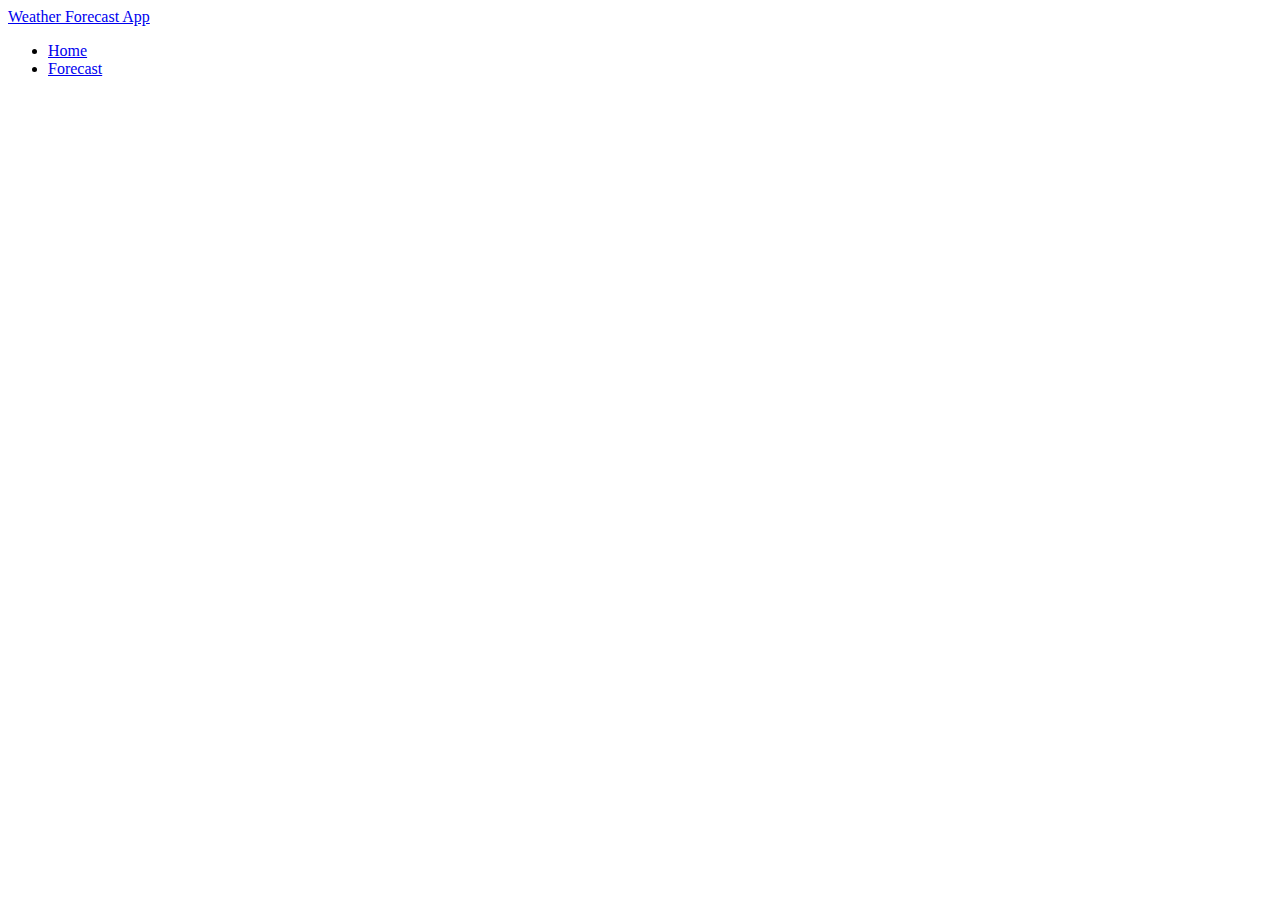
<file: index.html>
<!doctype html>
<html lang="en" ng-app="myApp">
<head>
  <base href="/">
  <meta charset="UTF-8">
  <meta name="viewport"
        content="width=device-width, user-scalable=no, initial-scale=1.0, maximum-scale=1.0, minimum-scale=1.0">
  <meta http-equiv="X-UA-Compatible" content="ie=edge">
  <script src="//code.angularjs.org/1.8.2/angular.min.js"></script>
  <script src="//code.angularjs.org/1.8.2/angular-route.min.js"></script>
  <script src="//code.angularjs.org/1.8.2/angular-resource.min.js"></script>
  <script src="app.js"></script>
  <link href="https://cdn.jsdelivr.net/npm/bootstrap@5.1.3/dist/css/bootstrap.min.css" rel="stylesheet"
        integrity="sha384-1BmE4kWBq78iYhFldvKuhfTAU6auU8tT94WrHftjDbrCEXSU1oBoqyl2QvZ6jIW3"
        crossorigin="anonymous">
  <link href="style.css" rel="stylesheet">      
  <title>Weather Forecast App</title>
</head>
<body>
      <div class="container-fluid px-0 bg-dark">
            <header class="container d-flex flex-wrap justify-content-center py-3 mb-4 border-bottom">
              <a href="#/" class="d-flex align-items-center mb-3 mb-md-0 me-md-auto text-light text-decoration-none">
                <span class="fs-4">Weather Forecast App</span>
              </a>
        
              <ul class="nav nav-pills">
                <li class="nav-item"><a href="/" class="nav-link active" aria-current="page">Home</a></li>
                <li class="nav-item"><a href="/forecast" class="nav-link" aria-current="page">Forecast</a></li>
              </ul>
            </header>
      </div>

      <main class="container" ng-view></main>
</body>
</html>
</file>
<file: style.css>
.img-error{
width:220px;
height:220px;
}
</file>
